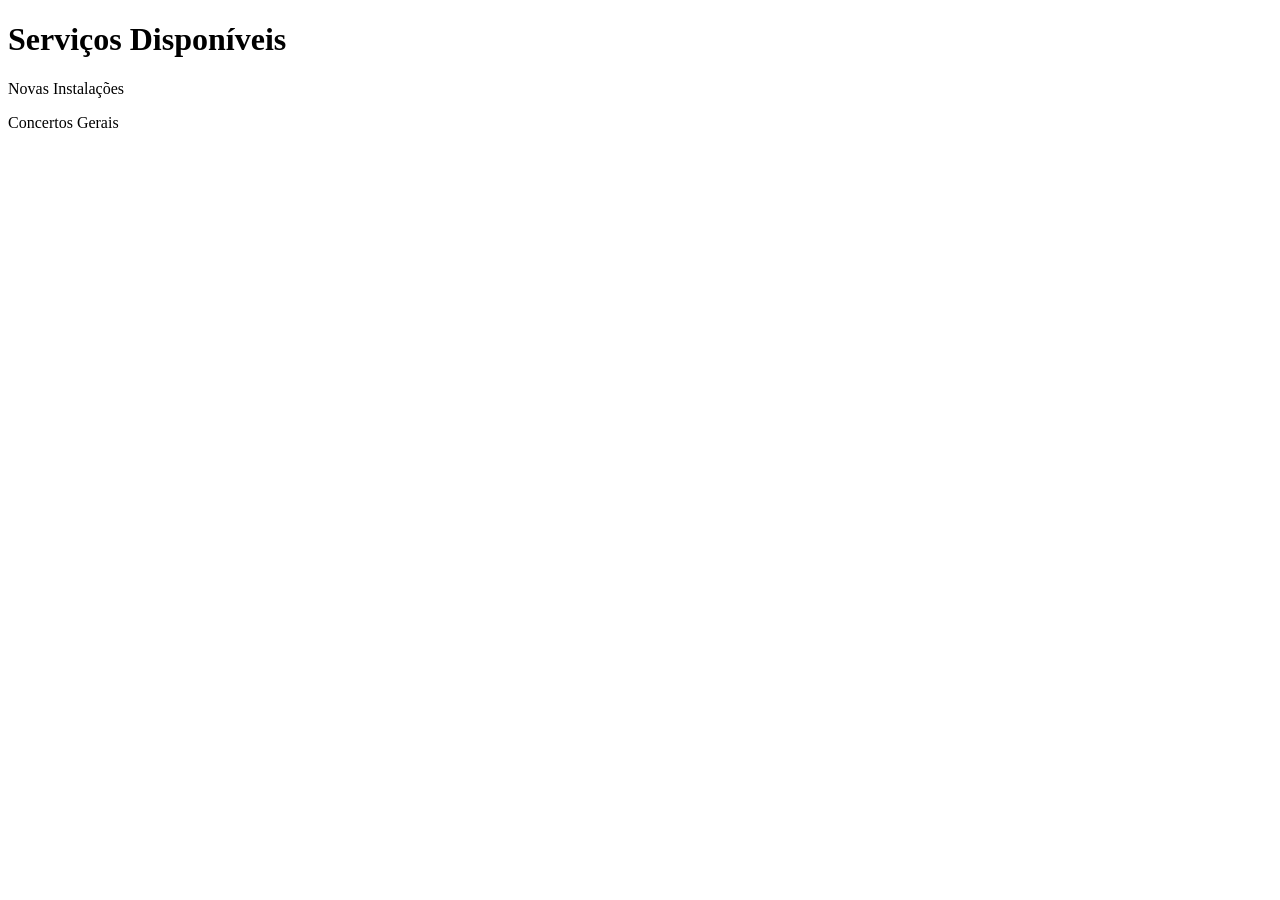
<file: servicos.html>
<!DOCTYPE html>
<html lang="pt--BR">
<head>
    <meta charset="UTF-8">
    <meta name="viewport" content="width=device-width, initial-scale=1.0">
    <title>Serviços Disponíveis</title>
</head>
<body>
    <h1>Serviços Disponíveis</h1>

    <p>Novas Instalações  </p>
    <p>Concertos Gerais   </p>
    



</body>
</html>
</file>
